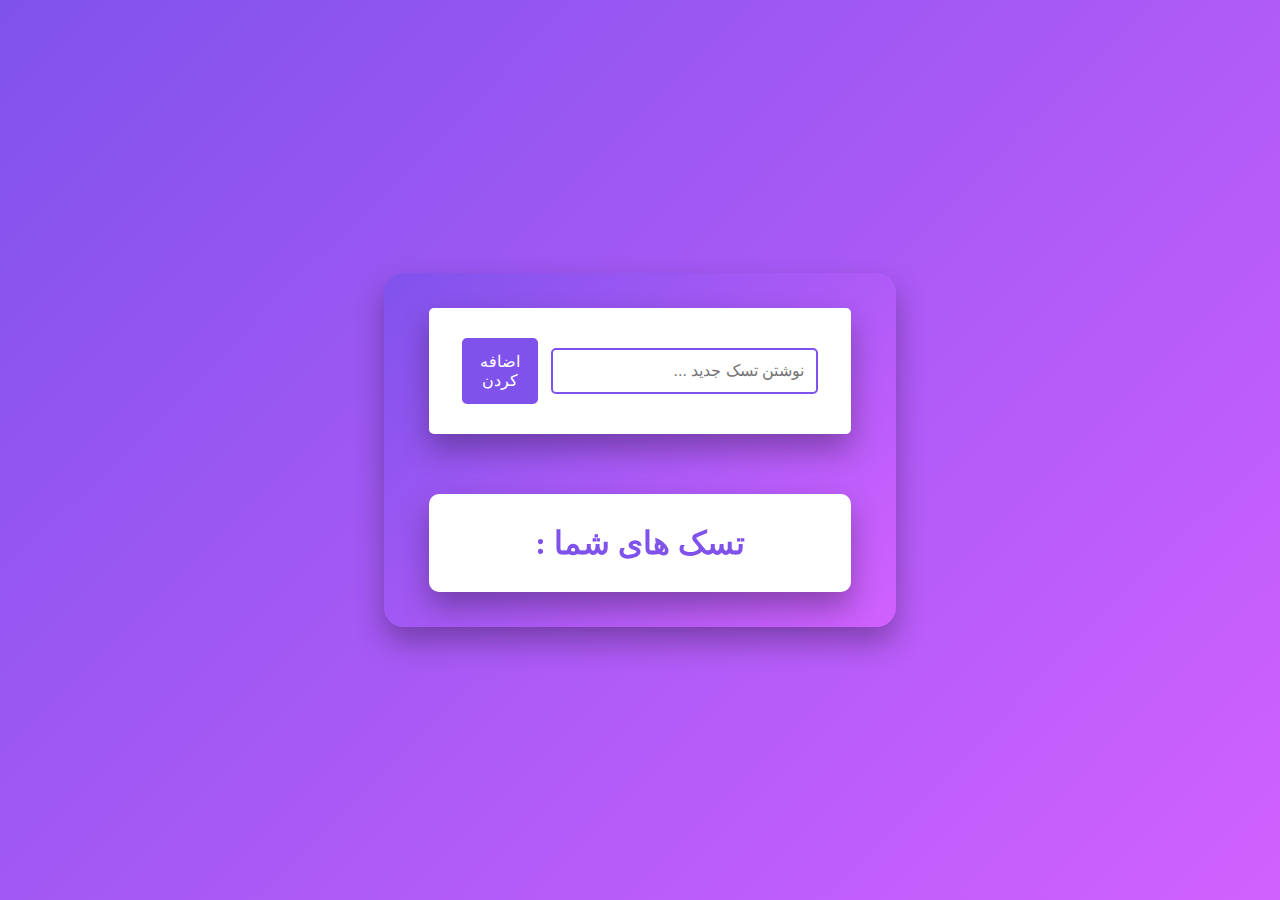
<file: index.html>
<!DOCTYPE html>
<html lang="en" dir="rtl">
  <head>
    <meta charset="UTF-8" />
    <meta name="viewport" content="width=device-width, initial-scale=1.0" />
    <title>to do list project</title>
    <link rel="stylesheet" href="style.css" />
  </head>
  <body>
    <div class="container">
      <div id="newtask">
        <input type="text" placeholder="نوشتن تسک جدید ..." />
        <button id="push">اضافه کردن</button>
      </div>
      <div id="tasks">
        <h1 class="title">تسک های شما :</h1>
      </div>
    </div>

    <script src="index.js"></script>
  </body>
</html>
</file>
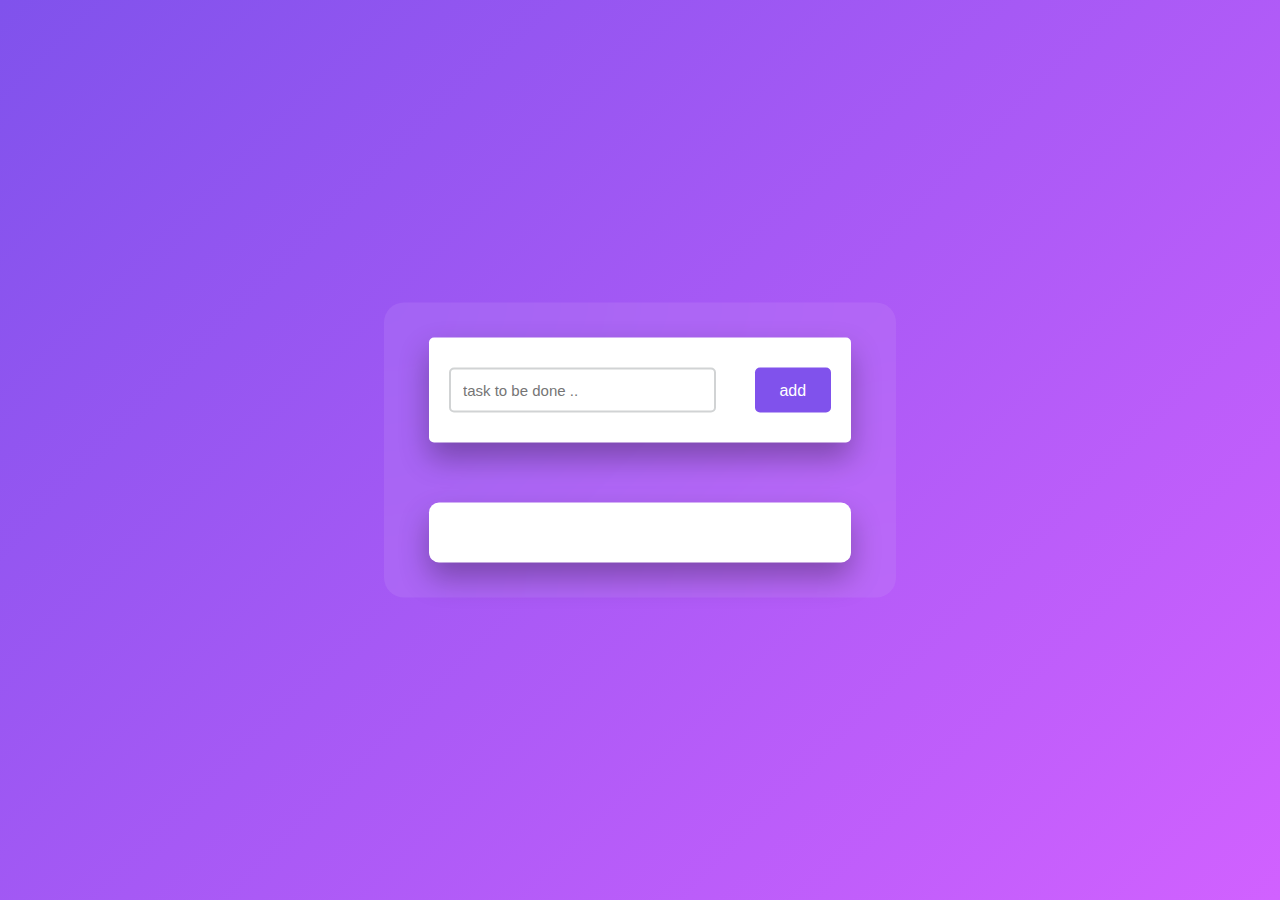
<file: to-do-list/index.html>
<!DOCTYPE html>
<html lang="en">
  <head>
    <meta charset="UTF-8" />
    <meta name="viewport" content="width=device-width, initial-scale=1.0" />
    <title>to do list project</title>
    <link rel="stylesheet" href="style.css" />
  </head>
  <body>
    <div class="container">
      <div id="newtask">
        <input type="text" placeholder="task to be done .." />
        <button id="push">add</button>
      </div>
      <div id="tasks">  
    </div>

    <script src="index.js"></script>
  </body>
</html>
</file>
<file: style.css>
*,
*::before,
*:after {
  margin: 0;
  padding: 0;
  box-sizing: border-box;
}

body {
  height: 100vh;
  background: linear-gradient(135deg, #8052ec, #d161ff);
}

.container {
  width: 40%;
  position: absolute;
  transform: translate(-50%, -50%);
  top: 50%;
  left: 50%;
  min-width: 450px;
  padding: 35px 45px;
  backdrop-filter: blur(20px);
  -webkit-backdrop-filter: blur(20px);
  background: linear-gradient(135deg, #8052ec, #d161ff);
  box-shadow: 0 15px 30px rgba(0, 0, 0, 0.3);

  border-radius: 20px;
}

.title {
  width: 100%;
  text-align: center;
  color: #8052ec;
}

#newtask {
  display: flex;
  justify-content: space-evenly;
  align-items: center;
  position: relative;
  background-color: #ffffff;
  padding: 30px 20px;
  border-radius: 5px;
  box-shadow: 0 15px 30px rgba(0, 0, 0, 0.3);
}

#newtask input {
  width: 70%;
  height: auto;
  font-family: "poppins", sans-serif;
  font-size: 1rem;
  border: 2.5px solid #8052ec;
  padding: 0.75rem;
  color: #111111;
  font-weight: 500;
  position: relative;
  border-radius: 5px;
  transition: all 0.25s;
}

#newtask input:focus {
  outline: none;
  border: 2.5px dashed #8052ec75;
}

#newtask button {
  position: relative;
  float: right;
  width: 20%;
  height: auto;
  padding: 0.75rem;
  border-radius: 5px;
  font-family: "poppins", sans-serif;
  font-weight: 500;
  font-size: 1rem;
  background-color: #8052ec;
  border: none;
  color: #ffffff;
  cursor: pointer;
  transition: all 0.25s;
  border: 2.5px solid #8052ec;
}

#newtask button:hover {
  background: none;
  border: 3px solid #8052ec75;
  color: #8052ec;
}

#tasks {
  background-color: #ffffff;
  padding: 30px 20px;
  margin-top: 60px;
  border-radius: 10px;
  box-shadow: 0 15px 30px rgba(0, 0, 0, 0.3);
  width: 100%;
  position: relative;
}

.task {
  background-color: #ffffff;
  height: 50px;
  padding: 5px 10px;
  margin-top: 10px;
  display: flex;
  align-items: center;
  justify-content: space-between;
  border-bottom: 2px solid #d1d3d4;
}

.task span {
  font-family: "poppins", sans-serif;
  font-size: 15px;
  font-weight: 400;
  cursor: pointer;

}

.task button {
  background-color: #8052ec;
  color: #ffffff;
  height: 100%;
  width: 40px;
  cursor: pointer;
  border: none;
  outline: none;
  border-radius: 5px;
  font-size: 30px;
}
</file>
<file: to-do-list/style.css>
*,
*::before,
*:after {
  margin: 0;
  padding: 0;
  box-sizing: border-box;
}

body {
  height: 100vh;
  background: linear-gradient(135deg, #8052ec, #d161ff);
}

.container {
  width: 40%;
  position: absolute;
  transform: translate(-50%, -50%);
  top: 50%;
  left: 50%;
  min-width: 450px;
  padding: 35px 45px;
  backdrop-filter: blur(50px);
  background-color: rgba(255, 255, 255, 0.08);
  border-radius: 20px;
}

#newtask {
  position: relative;
  background-color: #ffffff;
  padding: 30px 20px;
  border-radius: 5px;
  box-shadow: 0 15px 30px rgba(0, 0, 0, 0.3);
}

#newtask input {
  width: 70%;
  width: 70%;
  height: 45px;
  font-family: "poppins", sans-serif;
  font-size: 15px;
  border: 2px solid #d1d3d4;
  padding: 12px;
  color: #111111;
  font-weight: 500;
  position: relative;
  border-radius: 5px;
}

#newtask input:focus {
  outline: none;
  border-color: #8052ec;
}

#newtask button {
  position: relative;
  float: right;
  width: 20%;
  height: 45px;
  border-radius: 5px;
  font-family: "poppins", sans-serif;
  font-weight: 500;
  font-size: 16px;
  background-color: #8052ec;
  border: none;
  color: #ffffff;
  cursor: pointer;
}

#tasks {
  background-color: #ffffff;
  padding: 30px 20px;
  margin-top: 60px;
  border-radius: 10px;
  box-shadow: 0 15px 30px rgba(0, 0, 0, 0.3);
  width: 100%;
  position: relative;
}

.task {
  background-color: #ffffff;
  height: 50px;
  padding: 5px 10px;
  margin-top: 10px;
  display: flex;
  align-items: center;
  justify-content: space-between;
  border-bottom: 2px solid #d1d3d4;
  cursor: pointer;
}

.task span {
  font-family: "poppins", sans-serif;
  font-size: 15px;
  font-weight: 400;
}

.task button {
  background-color: #8052ec;
  color: #ffffff;
  height: 100%;
  width: 40px;
  border: none;
  cursor: pointer;
  outline: none;
  border-radius: 5px;
  font-size: 20px;
}
</file>
